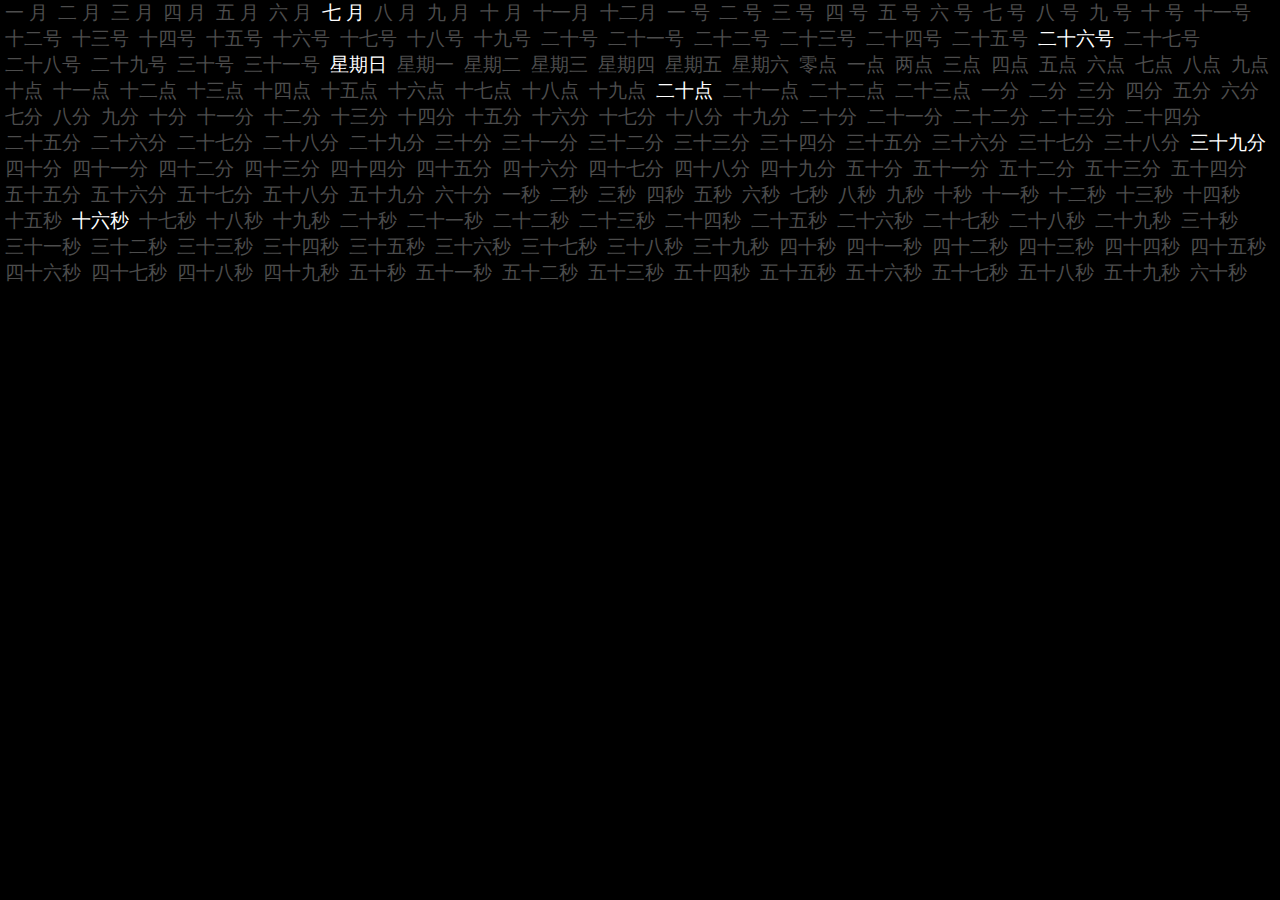
<file: Clock/index.html>
<!DOCTYPE html>
<html lang="en">
<head>
<meta charset="UTF-8">
<meta name="viewport" content="width=device-width, initial-scale=1.0">
<meta http-equiv="X-UA-Compatible" content="ie=edge">
<title>环形时钟</title>

<link rel="stylesheet" type="text/css" href="css/demo.css"/>

</head>
<body>

<div id="clock"></div>

<script src="js/demo.js">
	
</script>

</body>
</html>
</file>
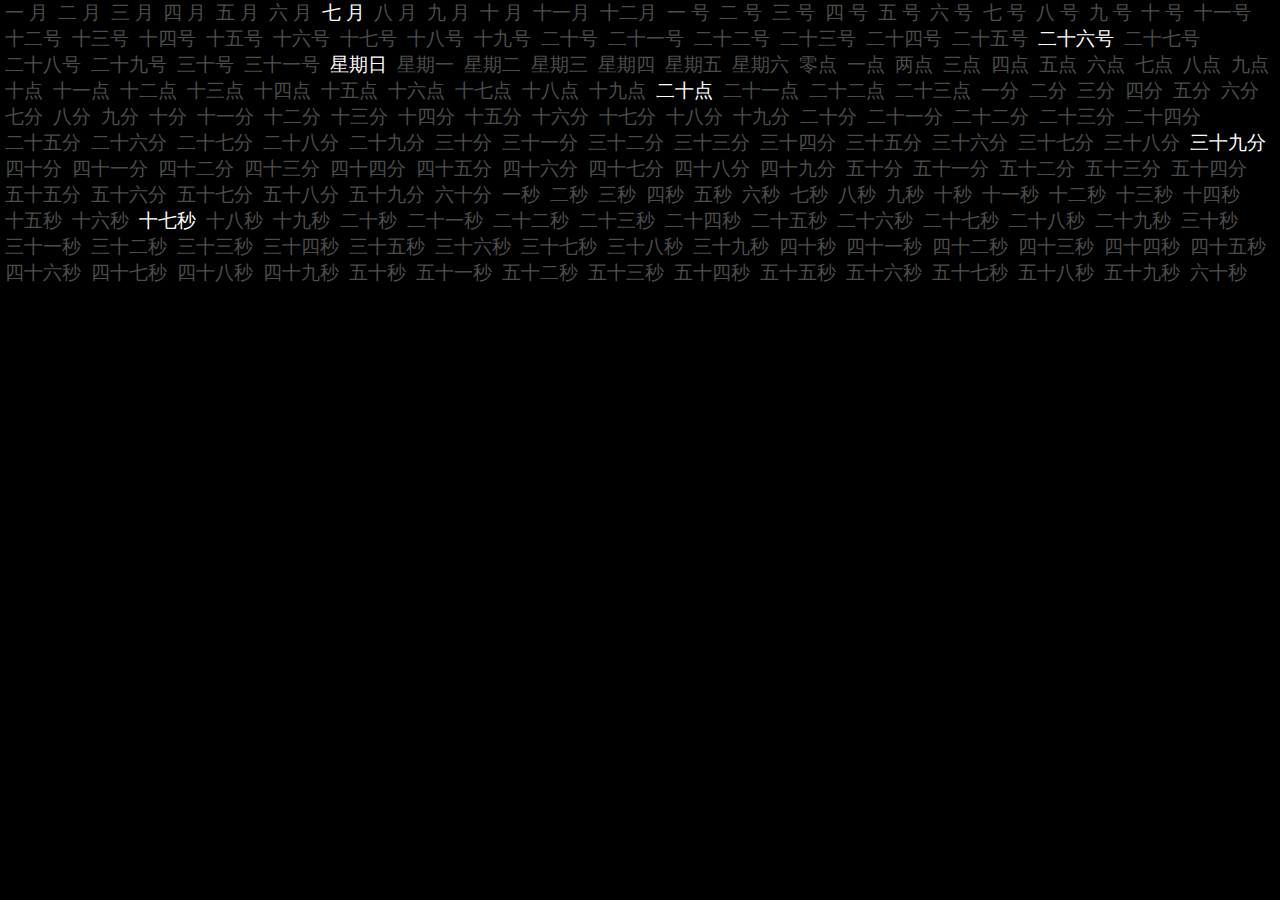
<file: Clock/时钟.html>
<!DOCTYPE html>
<html lang="en">
<head>
<meta charset="UTF-8">
<meta name="viewport" content="width=device-width, initial-scale=1.0">
<meta http-equiv="X-UA-Compatible" content="ie=edge">
<title>环形时钟</title>

<link rel="stylesheet" type="text/css" href="css/demo.css"/>

</head>
<body>

<div id="clock"></div>

<script src="js/demo.js">
	
</script>

</body>
</html>
</file>
<file: Clock/css/demo.css>
* {
	margin: 0;
	padding: 0
}

html,
body {
	width: 100%;
	height: 100%;
	background-color: #000;
	overflow: hidden
}

#clock {
	position: relative;
	width: 100%;
	height: 100%;
	background: #000
}

.label {
	display: inline-block;
	color: #4d4d4d;
	text-align: center;
	padding: 0 5px;
	font-size: 19px;
	transition: left 1s, top 1s;
	transform-origin: 0% 0%
}
</file>
